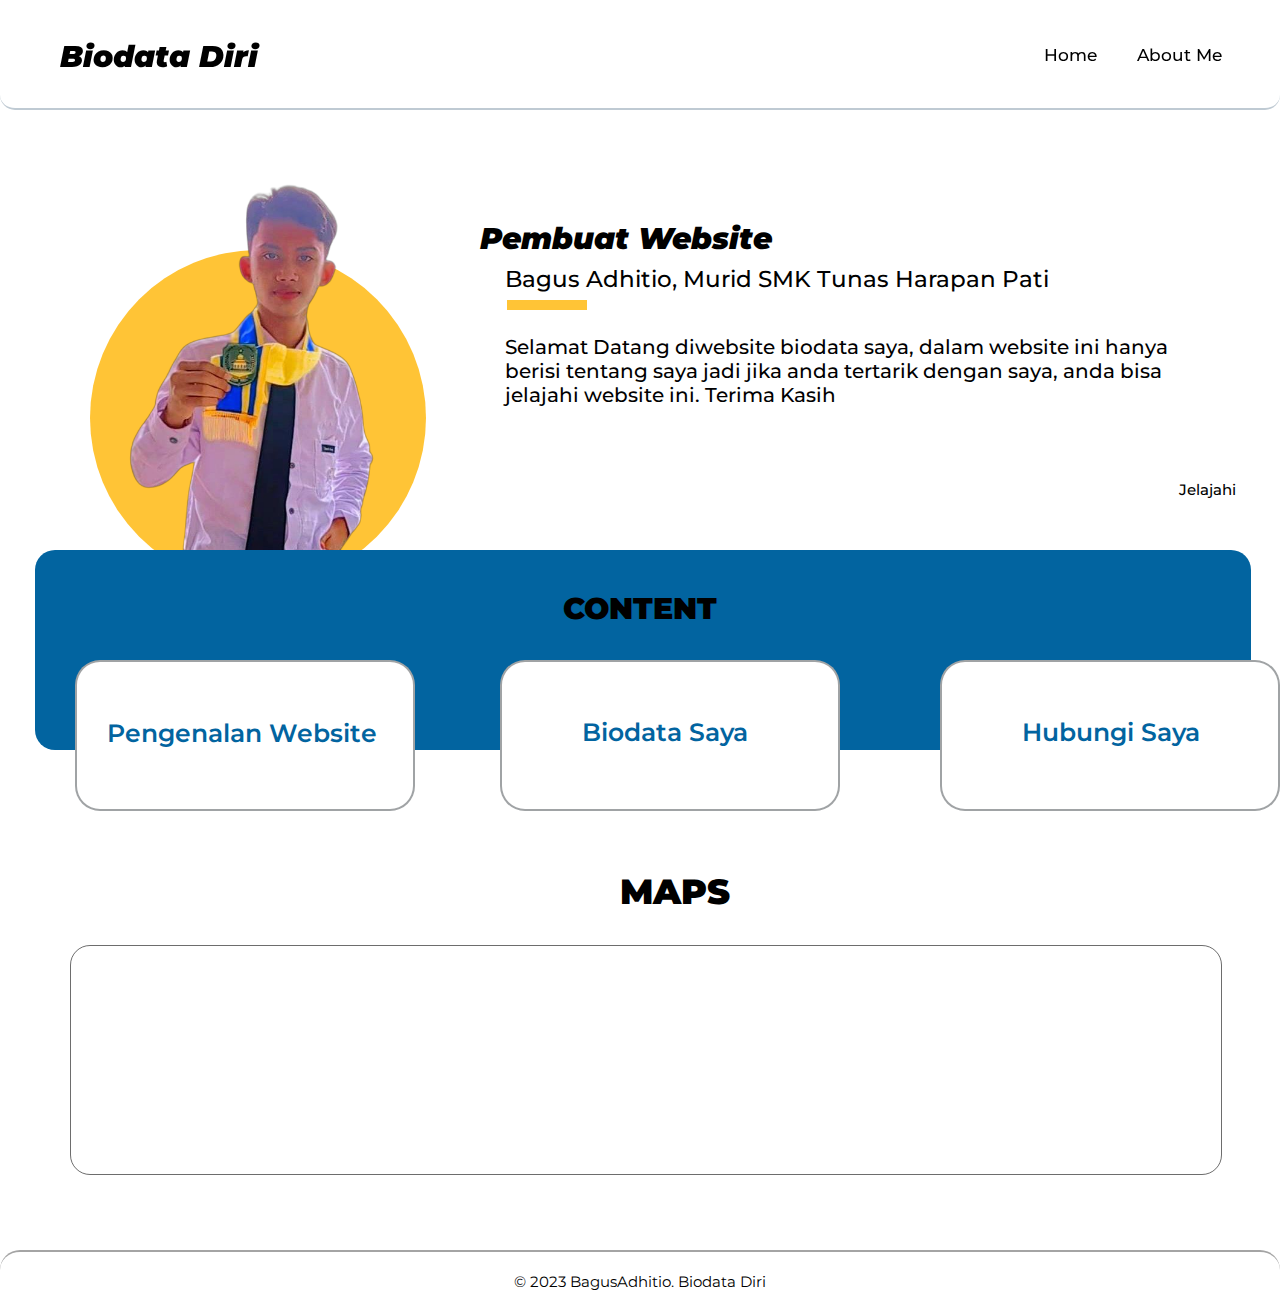
<file: index.html>
<!DOCTYPE html>
<html lang="en">
<head>
    <meta charset="UTF-8">
    <meta name="viewport" content="width=device-width, initial-scale=1.0">
    <title>BioData Diri</title>
    <link rel="stylesheet" href="styles.css">
</head>
<body>
    <nav>
        <label for="check" class="checkbtn">
        </label>
        <label class="logo">Biodata Diri</label>
        <ul>
            <li><a  href="index.html">Home</a></li>
            <li><a href="about.html">About Me</a></li>
        </ul>
    </nav>

    <div class="home">
        <p style="font-family: 'montserrat'; font-weight:900 ; font-style: italic; font-size: 30px;  position: absolute; left: 480px; top: 20px;">
            Pembuat Website
        </p>
        <p style="font-family: 'montserrat'; font-weight: 500; font-size: 23px; position: absolute; top: 65px; left: 505px;">
            Bagus Adhitio, Murid SMK Tunas Harapan Pati
        </p>
        <p style="font-family: 'montserrat'; font-weight: 500; font-size: 20px; position: absolute; top: 135px; left: 505px; margin-right: 97px;">
          Selamat Datang diwebsite biodata saya, dalam website ini  hanya berisi tentang saya jadi jika anda tertarik dengan saya, anda bisa jelajahi website ini.
          Terima Kasih
        </p>
        <p style="font-family: 'montserrat'; font-size: 15px; font-weight: 500; position: absolute; left: 31.2cm; top: 280px;" >
          Jelajahi <i class="fa-solid fa-arrow-down"></i>
        </p>
    </div>
  
    <div class="img"> 
      <img src="profilw-removebg.png" alt="">
      <div class="circle"></div>
      <div class="rectangle1"></div>
      <div class="rectangle2"></div>

      <p>CONTENT</p>
    </div>
    <div class="content">
      <div class="rec1"><p>Pengenalan Website</p></div>
      <i class="fa-solid fa-house" style="position: relative; top: 675px; left: 105px; font-size: 50px; color:  #0264a0; "></i>
      
      <div class="rec2"><p>Biodata Saya</p></div>
      <i class="fa-solid fa-user" style="position: relative; top: 675px; left: 480px; font-size: 50px; color:  #0264a0; "></i>
      
      <div class="rec3"><p>Hubungi Saya</p></div>
      <i class="fa-solid fa-address-book" style="position: relative; top: 675px; left: 880px; font-size: 50px; color:  #0264a0;"></i>
    </div>

    <div class="row">
        <h1 style="font-family: 'montserrat'; font-weight: 900; font-size: 35px; position: absolute; top: 870px;left: 620px;">MAPS</h1>
        <iframe src="https://www.google.com/maps/embed?pb=!1m18!1m12!1m3!1d3962.4712330592406!2d111.05435867413838!3d-6.712201465623666!2m3!1f0!2f0!3f0!3m2!1i1024!2i768!4f13.1!3m3!1m2!1s0x2e70d313a5b2179d%3A0xdedbaf5be57d6a4f!2sSMK%20Tunas%20Harapan%20Pati!5e0!3m2!1sid!2sid!4v1701084356889!5m2!1sid!2sid" style="position: absolute; top: 25cm;" loading="lazy" referrerpolicy="no-referrer-when-downgrade" class="maps"></iframe>
      </div>
    
    <footer>
        <p>&copy; 2023 BagusAdhitio. Biodata Diri</p>
      </footer>
</body>
</html>
</file>
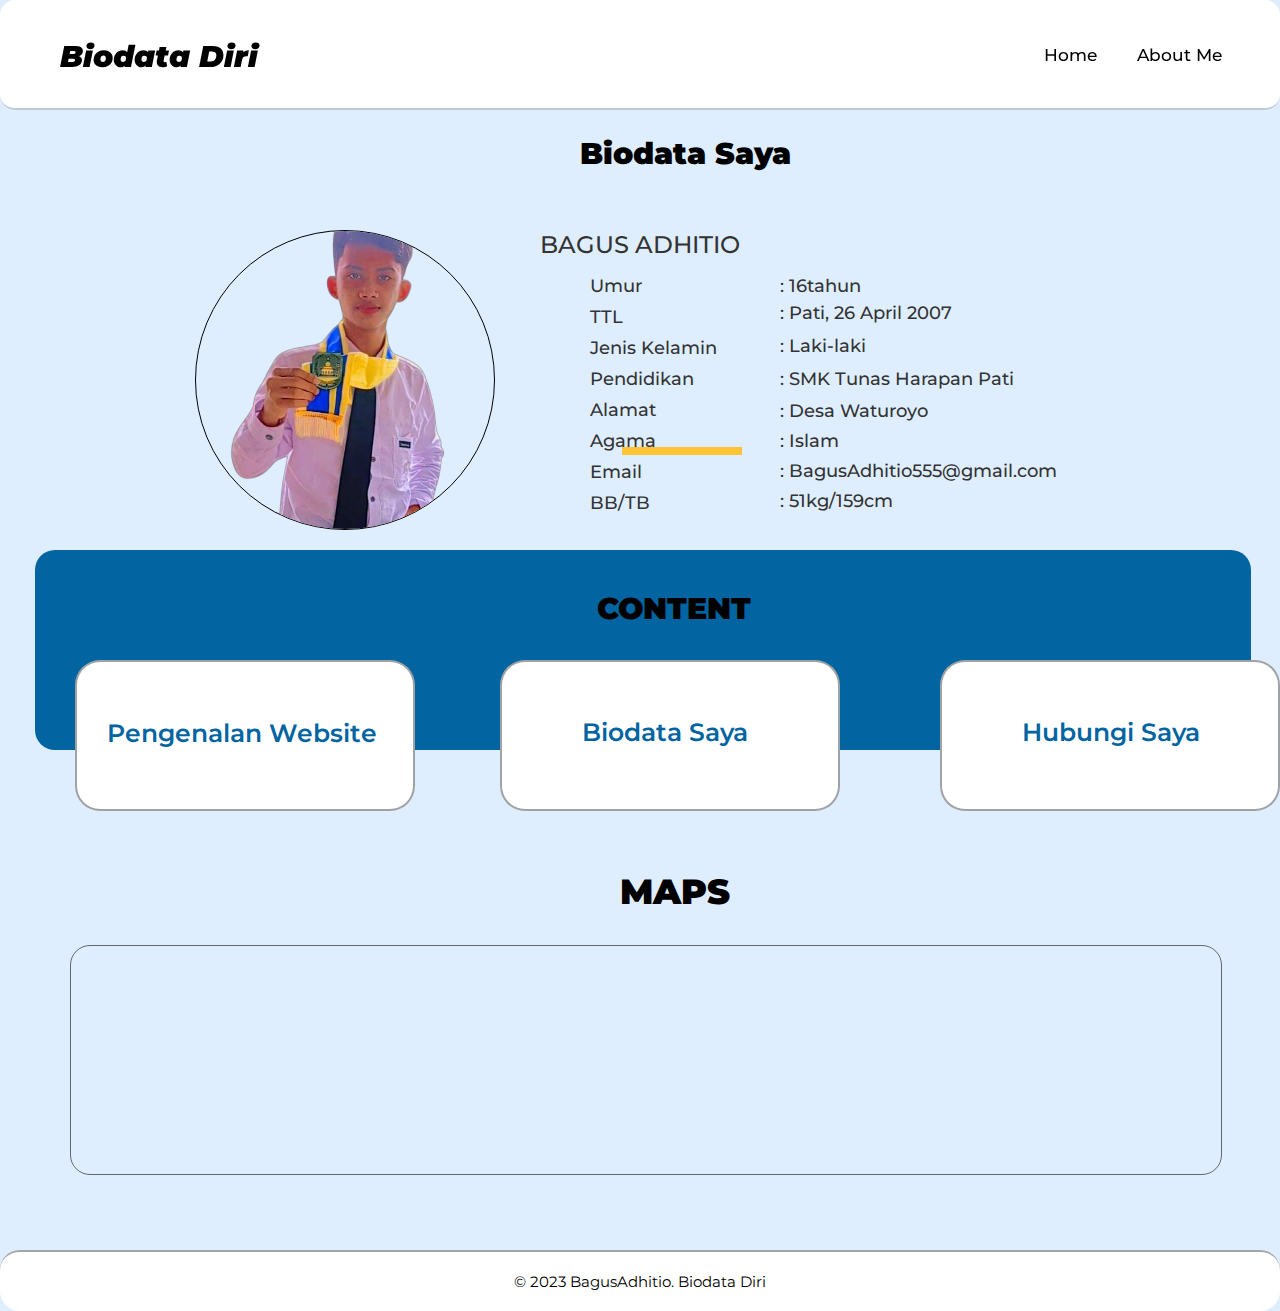
<file: about.html>
<!DOCTYPE html>
<html lang="en">
<head>
    <meta charset="UTF-8">
    <meta name="viewport" content="width=device-width, initial-scale=1.0">
    <link rel="stylesheet" href="styles.css">
    <title>Document</title>
    <style>
          body {
        background-color: rgba(142, 194, 253, 0.281);
    }
    .profile-container {
  text-align: center;
}

.profile-image {
  width: 300px;
  height: 300px;
  position: absolute;
  left: 195px;
  top: 230px;
  border-radius: 50%;
  object-fit: cover;
  margin-bottom: 5px;
  border: 1px solid black;
}

.biodata1 h2 {
  color: #333;
  font-family: 'montserrat';
  font-weight: 500;
  position: relative;
  text-align: center;
  top:230px;
}
.biodata1 p {
    color: #333;
    font-family: 'montserrat';
    font-weight: 500;
    font-size: 18px;
    position: relative;
    text-align: center;
    top:237px;
    left: 590px;
    margin-top: 9px;
    text-align: justify;
}
    </style>
</head>
<body>
    
    <nav>
        <label for="check" class="checkbtn">
        </label>
        <label class="logo">Biodata Diri</label>
        <ul>
            <li><a  href="index.html">Home</a></li>
            <li><a href="about.html">About Me</a></li>
        </ul>
    </nav>

    <div class="biodata">
        <p>Biodata Saya</p>
        <div class="rec4"></div>
    </div>
    <div class="profile-container">
        <img src="profilw-removebg.png" alt="Profile Image" class="profile-image">
        <div class="biodata1">
            <h2>BAGUS ADHITIO</h2>
            <p>Umur         <p style="text-indent: 190px; position: absolute; top: 266px;">: 16tahun</p></p>
            <p>TTL  <p style="text-indent: 190px; position: absolute; top: 293px;">: Pati, 26 April 2007</p></p>
            <p>Jenis Kelamin  <p style="text-indent: 190px; position: absolute; top: 326px;">: Laki-laki</p></p>
            <p>Pendidikan   <p style="text-indent: 190px; position: absolute; top: 359px;">: SMK Tunas Harapan Pati</p></p>
            <p>Alamat       <p style="text-indent: 190px; position: absolute; top: 391px;">: Desa Waturoyo</p></p>
            <p>Agama <p style="text-indent: 190px; position: absolute; top: 421px;">: Islam</p></p>
            <p>Email <p style="text-indent: 190px; position: absolute; top: 451px;">: BagusAdhitio555@gmail.com</p></p>
            <p>BB/TB <p style="text-indent: 190px; position: absolute; top: 481px;">: 51kg/159cm</p></p>
        </div>
    </div>
    <h2 style="position: absolute; font-family: 'montserrat'; font-weight: 900; top: 590px; left:597px ; z-index: 1 ; font-size: 30px;">CONTENT</h2>
    <div class="rectangle2"></div>

</div>
<div class="content">
  <div class="rec1"><p>Pengenalan Website</p></div>
  <i class="fa-solid fa-house" style="position: relative; top: 675px; left: 105px; font-size: 50px; color:  #0264a0; "></i>
  
  <div class="rec2"><p>Biodata Saya</p></div>
  <i class="fa-solid fa-user" style="position: relative; top: 675px; left: 480px; font-size: 50px; color:  #0264a0; "></i>
  
  <div class="rec3"><p>Hubungi Saya</p></div>
  <i class="fa-solid fa-address-book" style="position: relative; top: 675px; left: 880px; font-size: 50px; color:  #0264a0;"></i>
</div>



    <div class="row">
        <h1 style="font-family: 'montserrat'; font-weight: 900; font-size: 35px; position: absolute; top: 870px;left: 620px;">MAPS</h1>
        <iframe src="https://www.google.com/maps/embed?pb=!1m18!1m12!1m3!1d3962.4712330592406!2d111.05435867413838!3d-6.712201465623666!2m3!1f0!2f0!3f0!3m2!1i1024!2i768!4f13.1!3m3!1m2!1s0x2e70d313a5b2179d%3A0xdedbaf5be57d6a4f!2sSMK%20Tunas%20Harapan%20Pati!5e0!3m2!1sid!2sid!4v1701084356889!5m2!1sid!2sid" style="position: absolute; top: 25cm;" loading="lazy" referrerpolicy="no-referrer-when-downgrade" class="maps"></iframe>
      </div>
    
    
    <footer>
        <p>&copy; 2023 BagusAdhitio. Biodata Diri</p>
      </footer>

    
</body>
</html>
</file>
<file: styles.css>
@import url('https://fonts.googleapis.com/css2?family=Montserrat+Alternates:ital,wght@0,500;0,600;0,900;1,900&family=Montserrat:wght@500;700&family=Roboto+Condensed&display=swap');

/* Home */
*{
    padding: 0;
    margin: 0;
    text-decoration: none;
    list-style: none;
    box-sizing: border-box;
}

body {
    font-family: 'montsserat';
}

nav {
    background-color:#ffffff;
    height: 110px;
    width: 100%;
    border-bottom:2px solid #173f5e46;
    border-radius: 15px;
    position: fixed;
    z-index: 1000;
}

label.logo {
    color: #000000;
    font-size: 30px;
    line-height: 80px;
    padding: 0 100px;
    font-weight: 900;
    font-style: italic;
    position: relative;
    right: 40px;
    top: 17px;
    font-family: 'montserrat';
}

nav ul {
    float: right;
    margin-right: 40px;
    position: relative;
    top: 15px;
}

nav ul li {
    display:inline-block;
    line-height: 80px;
    margin: 0 5px;
}

nav ul li a {
    color: #000000;
    font-size: 17px;
    padding: 7px 13px;
    border-radius: 10px;
    font-family: 'montserrat';
    font-weight: 500;
    text-decoration: none;

}

a:hover{outline: none;
    background: #1b9bff;
    transition: .5s;
}
.home {
    position: relative;
    top: 200px;
  }
  
  img {
    width: 340px;
    height: 450px;
    position: absolute;
    top: 150px;
    left: 90px;
  }
  
  .circle {
    width: 21pc;
    height: 21pc;
    border-radius: 50%; /* Mengubah elemen menjadi lingkaran */
    background-color:#FFC436;
    z-index: -1;
    position: absolute;
    top: 250px;
    left: 90px;
  }
  
  .rectangle1 {
    width: 80px;
    height: 10px;
    background-color:#FFC436;
    position: absolute;
    top: 300px;
    left: 507px;
  }
  
  .rectangle2 {
    width: 95%; /* Sesuaikan dengan ukuran yang diinginkan */
    height: 200px; /* Sesuaikan dengan ukuran yang diinginkan */
    background-color:  #0264a0;
    margin-left: 10px; /* Sesuaikan dengan margin kiri yang diinginkan */
    margin-right: 10px; 
    position: absolute;
    left:25px;
    top: 550px;
    border-radius: 20px;
  }

  .img p{
    font-family: 'montserrat';
    font-weight: 900;
    font-size: 30px;
    position: relative;
    top: 590px;
    text-align: center;
  }
  
  .content {
    display: flex;
  
  }
  
  .rec1 {
    width: 9cm;
    height: 4cm;
    background-color: #ffffff;
    border-radius: 25px;
    position: absolute;
    top: 660px ;
    left:75px;
    border:2px solid #1f262b6c;
  }
  
  .rec2 {
    width: 9cm;
    height: 4cm;
    background-color: #ffffff;
    border-radius: 25px;
    position: absolute;
    top: 660px ;
    left:500px;
    border:2px solid #1f262b6c;
  }
  
  .rec3 {
    width: 9cm;
    height: 4cm;
    background-color: #ffffff;
    border-radius: 25px;
    position: absolute;
    top: 660px ;
    left:940px;
    border:2px solid #1f262b6c;
  }
  
  .rec1 p {
    font-family: 'montserrat';
    font-weight:600;
    font-size: 25px;
    position: absolute;
    top: 56px;
    left: 30px;
    color:#0264a0;
    text-align: center;
  }
  
  .rec2 p {
    font-family: 'montserrat';
    font-weight:600;
    font-size: 25px;
    position: absolute;
    top: 55px;
    left: 80px;
    color:#0264a0
  }
  
  .rec3 p {
    font-family: 'montserrat';
    font-weight:600;
    font-size: 25px;
    position: absolute;
    top: 55px;
    left: 80px;
    color:#0264a0
  }
  
  footer p{
    background-color: #ffffff;
    color: #000000;
    padding: 20px;
    text-align: center;
    position: absolute;
    top:1250px;
    width: 100%;
    border-top:2px solid #0000005b;
    border-radius: 20px;
    font-family: 'montserrat';
    font-size: 15px;
    z-index: 1000;
  }

  .contact .row {
    display: flex;
    margin-top: 2rem;
    background-color: #FFC436;
    flex-wrap: wrap;
  }
  
  .row .maps {
    width: 90%;
    height: 230px;  
    border-radius: 20px;
    position: absolute;
    margin-left: 70px;
    margin-right: 40px;
    bottom: 40px;
    border: 1px solid#222222a9;
  
  }

  .biodata p {
    text-align: center;
    position:absolute;
    top: 135px; left: 580PX;
    font-size: 30px;
    z-index: 100;
    font-family: 'montserrat';
    font-weight: 900;
  }

  .rec4 {
    width: 120px;
    height: 8px;
    background-color:#FFC436;
    position: absolute;
    bottom: 445px;
    left: 622px; 
   
  }
</file>
